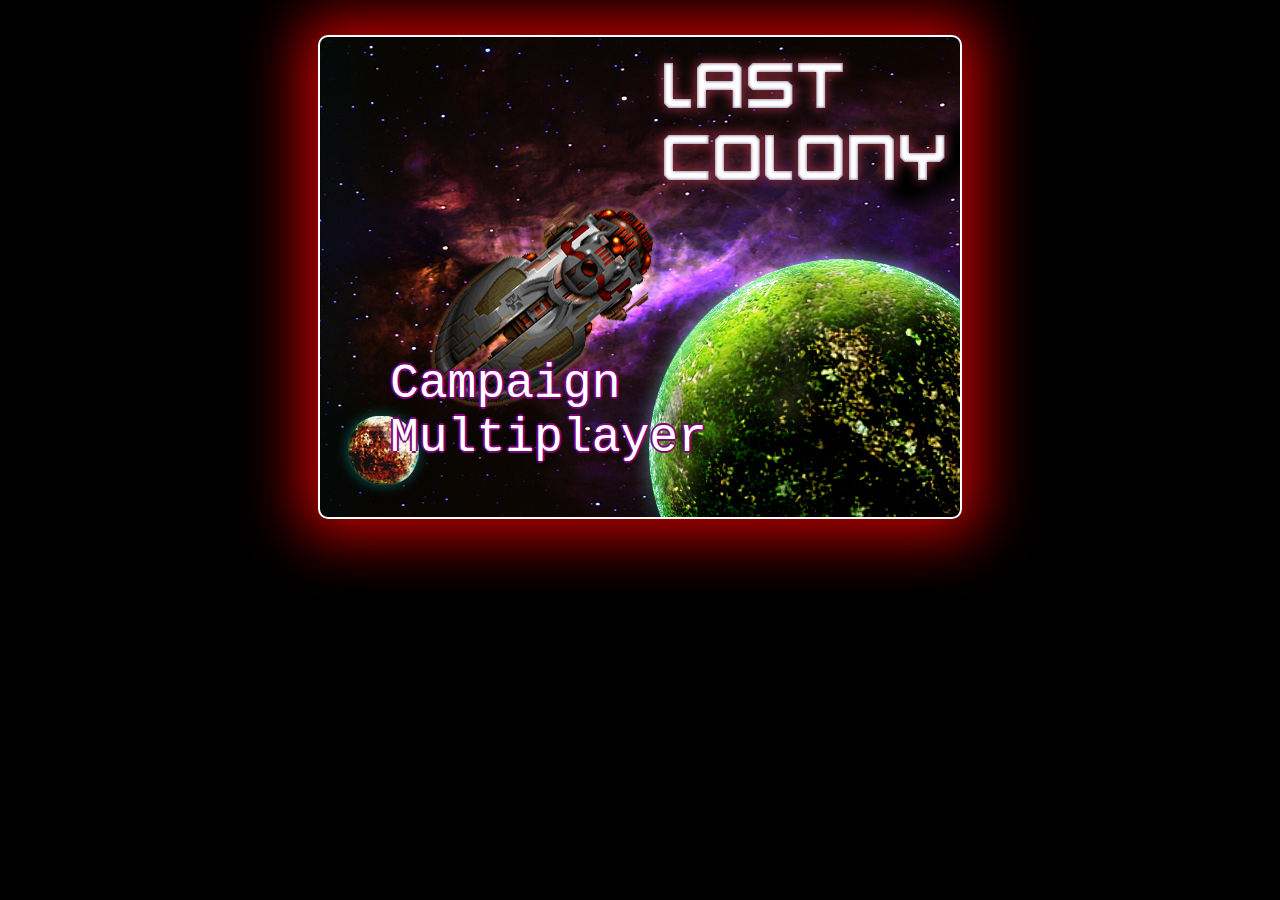
<file: index.html>
<!DOCTYPE html>
<html>
<head>
    <meta http-equiv="Content-type" content="text/html; charset=utf-8">
    <title>Last Colony</title>
    <script src="js/common.js" type="text/javascript" charset="utf-8"></script>
    <script src="js/jquery.min.js" type="text/javascript" charset="utf-8"></script>
    <script src="js/game.js" type="text/javascript" charset="utf-8"></script>
    <script src="js/mouse.js" type="text/javascript" charset="utf-8"></script>
    <script src="js/singleplayer.js" type="text/javascript" charset="utf-8"></script>
    <script src="js/maps.js" type="text/javascript" charset="utf-8"></script>


    <!-- Definitions for game entities -->
    <script src="js/buildings.js" type="text/javascript" charset="utf-8"></script>
    <script src="js/vehicles.js" type="text/javascript" charset="utf-8"></script>
    <script src="js/aircraft.js" type="text/javascript" charset="utf-8"></script>
    <script src="js/terrain.js" type="text/javascript" charset="utf-8"></script>

    <link rel="stylesheet" href="stars.css" type="text/css" media="screen" charset="utf-8">
    <link rel="stylesheet" href="styles.css" type="text/css" media="screen" charset="utf-8">
</head>
<body>
<div id="space">
    <div class="stars"></div>
    <div class="stars"></div>
    <div class="stars"></div>
    <div class="stars"></div>
    <div class="stars"></div>
</div>
<div id="gamecontainer">
    <div id="gamestartscreen" class="gamelayer">
        <span id="singleplayer" onclick="singleplayer.start();">Campaign</span><br>
        <span id="multiplayer" onclick="multiplayer.start();">Multiplayer</span><br>
    </div>
    <div id="missionscreen" class="gamelayer">
        <input type="button" id="entermission" onclick="singleplayer.play();">
        <input type="button" id="exitmission" onclick="singleplayer.exit();">

        <div id="missonbriefing"></div>
    </div>
    <div id="gameinterfacescreen" class="gamelayer">
        <div id="gamemessages"></div>
        <div id="callerpicture"></div>
        <div id="cash"></div>
        <div id="sidebarbuttons">

        </div>
        <canvas id="gamebackgroundcanvas" height="400" width="480"></canvas>
        <canvas id="gameforegroundcanvas" height="400" width="480"></canvas>
    </div>
    <div id="loadingscreen" class="gamelayer">
        <div id="loadingmessage"></div>
    </div>
</div>
</body>
</html>
</file>
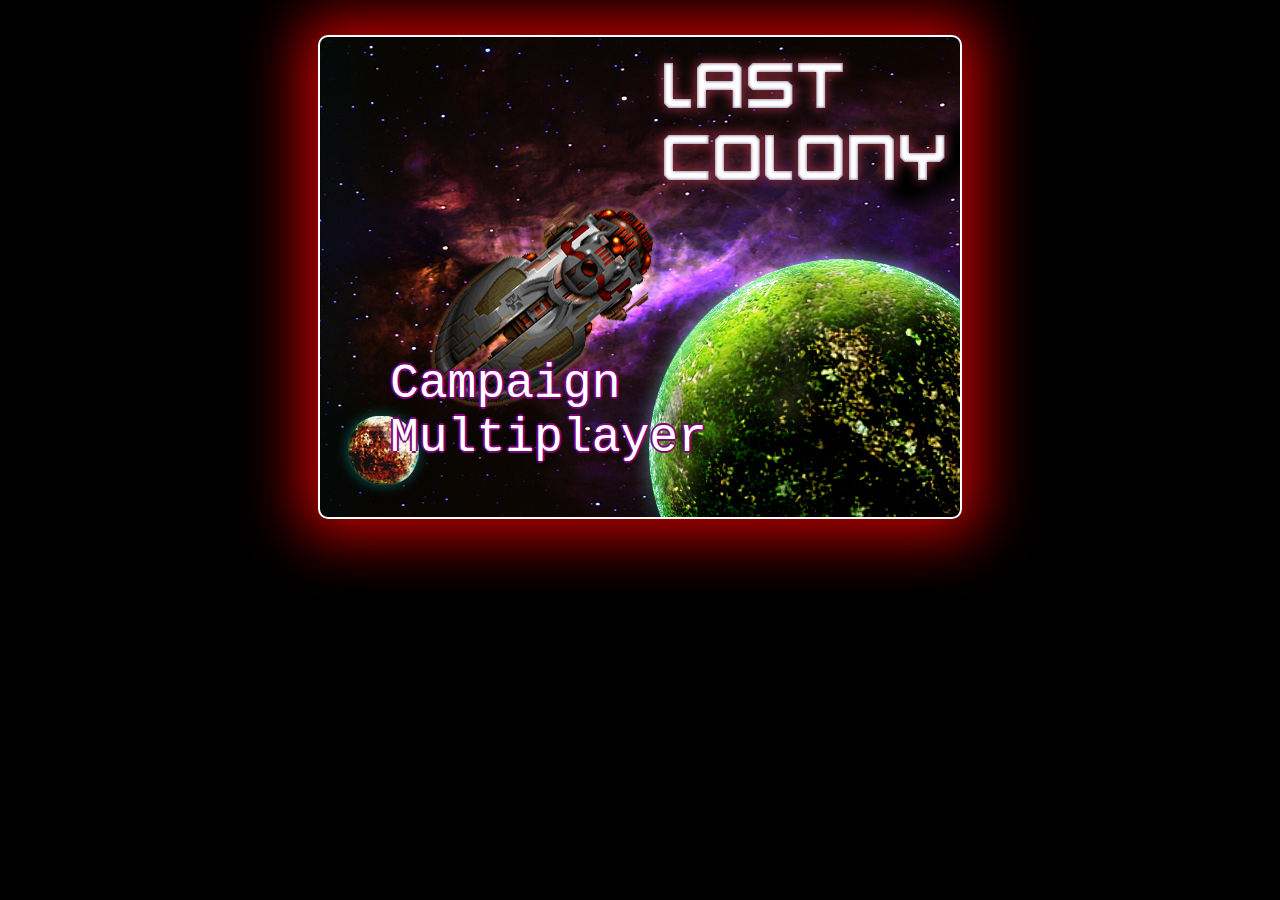
<file: inde.html>
<!DOCTYPE html>
<html>
<head>
    <meta http-equiv="Content-type" content="text/html; charset=utf-8">
    <title>Last Colony</title>
    <script src="js/common.js" type="text/javascript" charset="utf-8"></script>
    <script src="js/jquery.min.js" type="text/javascript" charset="utf-8"></script>
    <script src="js/game.js" type="text/javascript" charset="utf-8"></script>
    <script src="js/mouse.js" type="text/javascript" charset="utf-8"></script>
    <script src="js/singleplayer.js" type="text/javascript" charset="utf-8"></script>
    <script src="js/maps.js" type="text/javascript" charset="utf-8"></script>


    <!-- Definitions for game entities -->
    <script src="js/buildings.js" type="text/javascript" charset="utf-8"></script>
    <script src="js/vehicles.js" type="text/javascript" charset="utf-8"></script>
    <script src="js/aircraft.js" type="text/javascript" charset="utf-8"></script>
    <script src="js/terrain.js" type="text/javascript" charset="utf-8"></script>

    <link rel="stylesheet" href="styles.css" type="text/css" media="screen" charset="utf-8">
</head>
<body>
<div id="gamecontainer">
    <div id="gamestartscreen" class="gamelayer">
        <span id="singleplayer" onclick="singleplayer.start();">Campaign</span><br>
        <span id="multiplayer" onclick="multiplayer.start();">Multiplayer</span><br>
    </div>
    <div id="missionscreen" class="gamelayer">
        <input type="button" id="entermission" onclick="singleplayer.play();">
        <input type="button" id="exitmission" onclick="singleplayer.exit();">

        <div id="missonbriefing"></div>
    </div>
    <div id="gameinterfacescreen" class="gamelayer">
        <div id="gamemessages"></div>
        <div id="callerpicture"></div>
        <div id="cash"></div>
        <div id="sidebarbuttons">

        </div>
        <canvas id="gamebackgroundcanvas" height="400" width="480"></canvas>
        <canvas id="gameforegroundcanvas" height="400" width="480"></canvas>
    </div>
    <div id="loadingscreen" class="gamelayer">
        <div id="loadingmessage"></div>
    </div>
</div>
</body>
</html>
</file>
<file: stars.css>
@import url(http://fonts.googleapis.com/css?family=Orbitron:700);

/* Stars
------------------------------------- */

#space, .stars {
    overflow: hidden;
    position: absolute;
    top: 0;
    bottom: 0;
    left: 0;
    right: 0;
}

.stars {
    background-image:
    radial-gradient(2px 2px at 20px 30px, #eee, rgba(0,0,0,0)),
    radial-gradient(2px 2px at 40px 70px, #fff, rgba(0,0,0,0)),
    radial-gradient(2px 2px at 50px 160px, #ddd, rgba(0,0,0,0)),
    radial-gradient(2px 2px at 90px 40px, #fff, rgba(0,0,0,0)),
    radial-gradient(2px 2px at 130px 80px, #fff, rgba(0,0,0,0)),
    radial-gradient(2px 2px at 160px 120px, #ddd, rgba(0,0,0,0));
    background-repeat: repeat;
    background-size: 200px 200px;
    animation: zoom 5s infinite;
    opacity: 0;
}

.stars:nth-child(1) {
    background-position: 50% 50%;
    animation-delay: 0s;
}
.stars:nth-child(2) {
    background-position: 20% 60%;
    animation-delay: 1s;
}
.stars:nth-child(3) {
    background-position: -20% -30%;
    animation-delay: 2s;
}
.stars:nth-child(4) {
    background-position: 40% -80%;
    animation-delay: 3s;
}
.stars:nth-child(5) {
    background-position: -20% 30%;
    animation-delay: 4s;
}

@keyframes zoom {
    0% {
        opacity: 0;
        transform: scale(0.5);
        animation-timing-function: ease-in;
    }
    85% {
        opacity: 1;
        transform: scale(2.8);
        animation-timing-function: linear;
    }
    100% {
        opacity: 0;
        transform: scale(3.5);
    }
}

/* Demo syles
------------------------------------- */

body {
    background: #000;
    font-family: 'Orbitron', sans-serif;
}

h1 {
    position: absolute;
    z-index: 1;
    top: 50%;
    left: 50%;
    margin: -1.5em -2.5em;
    width: 5em;
    color: #011;
    font-size: 5em;
    text-align: center;
    text-shadow: 0 0 3px #6cf;
}
h1:first-line {
    font-size: 200%;
}
</file>
<file: styles.css>
#gamecontainer {
    width: 640px;
    height: 480px;
    background: url(images/splashscreen.png);
    margin-left: auto;
    margin-right: auto;
    box-shadow: 0px 0px 58px 18px rgba(191,0,0,1);
    border: 2px solid white;
    border-radius: 10px 10px 10px 10px;
    margin-top: 35px;
}
body {
    background-color: black;
}

canvas, div {
    border-radius: 10px 10px 10px 10px;
}

.gamelayer {
    width: 640px;
    height: 480px;
    position: absolute;
    display: none;
}

/* Game Starting Menu Screen */
#gamestartscreen {
    padding-top: 320px;
    text-align: left;
    padding-left: 50px;
    width: 590px;
    height: 160px;
}

#gamestartscreen span {
    margin: 20px;
    font-family: 'Courier New', Courier, monospace;
    font-size: 48px;
    cursor: pointer;
    color: white;
    text-shadow: -2px 0 purple, 0 2px purple, 2px 0 purple, 0 -2px purple;
}

#gamestartscreen span:hover {
    color: yellow;
}

/* Loading Screen */
#loadingscreen {
    background: rgba(100, 100, 100, 0.7);
    z-index: 10;
}

#loadingmessage {
    margin-top: 400px;
    text-align: center;
    height: 48px;
    color: white;
    background: url(images/loader.gif) no-repeat center;
    font: 12px Arial;
}

/* Mission Briefing Screen */
#missionscreen {
    background: url(images/missionscreen.png) no-repeat;
}

#missionscreen #entermission {
    position: absolute;
    top: 79px;
    left: 6px;
    width: 246px;
    height: 68px;
    border-width: 0px;
    background-image: url(images/buttons.png);
    background-position: 0px 0px;
}

#missionscreen #entermission:disabled, #missionscreen #entermission:active {
    background-image: url(images/buttons.png);
    background-position: -251px 0px;
}

#missionscreen #exitmission {
    position: absolute;
    top: 79px;
    left: 380px;
    width: 98px;
    height: 68px;
    border-width: 0px;
    background-image: url(images/buttons.png);
    background-position: 0px -76px;
}

#missionscreen #exitmission:disabled, #missionscreen #exitmission:active {
    background-image: url(images/buttons.png);
    background-position: -103px -76px;
}

#missionscreen #missonbriefing {
    position: absolute;
    padding: 10px;
    top: 160px;
    left: 20px;
    width: 410px;
    height: 300px;
    color: rgb(130, 150, 162);
    font-size: 13px;
    font-family: 'Courier New', Courier, monospace;
}

/* Game Interface Screen */
#gameinterfacescreen {
    background: url(images/maininterface.png) no-repeat;
}

#gameinterfacescreen #gamemessages {
    position: absolute;
    padding-left: 10px;
    top: 5px;
    left: 5px;
    width: 450px;
    height: 60px;
    color: rgb(130, 150, 162);
    overflow: hidden;
    font-size: 13px;
    font-family: 'Courier New', Courier, monospace;
}

#gameinterfacescreen #gamemessages span {
    color: white;
}

#gameinterfacescreen #callerpicture {
    position: absolute;
    left: 498px;
    top: 154px;
    width: 126px;
    height: 88px;
    overflow: none;
}

#gameinterfacescreen #cash {
    width: 120px;
    height: 22px;
    position: absolute;
    left: 498px;
    top: 256px;
    color: rgb(130, 150, 162);
    overflow: hidden;
    font-size: 13px;
    font-family: 'Courier New', Courier, monospace;
    text-align: right;
}

#gameinterfacescreen canvas {
    position: absolute;
    top: 79px;
    left: 0px;
}

#gameinterfacescreen #foregroundcanvas {
    z-index: 1;
}

#gameinterfacescreen #backgroundcanvas {
    z-index: 0;
}
</file>
